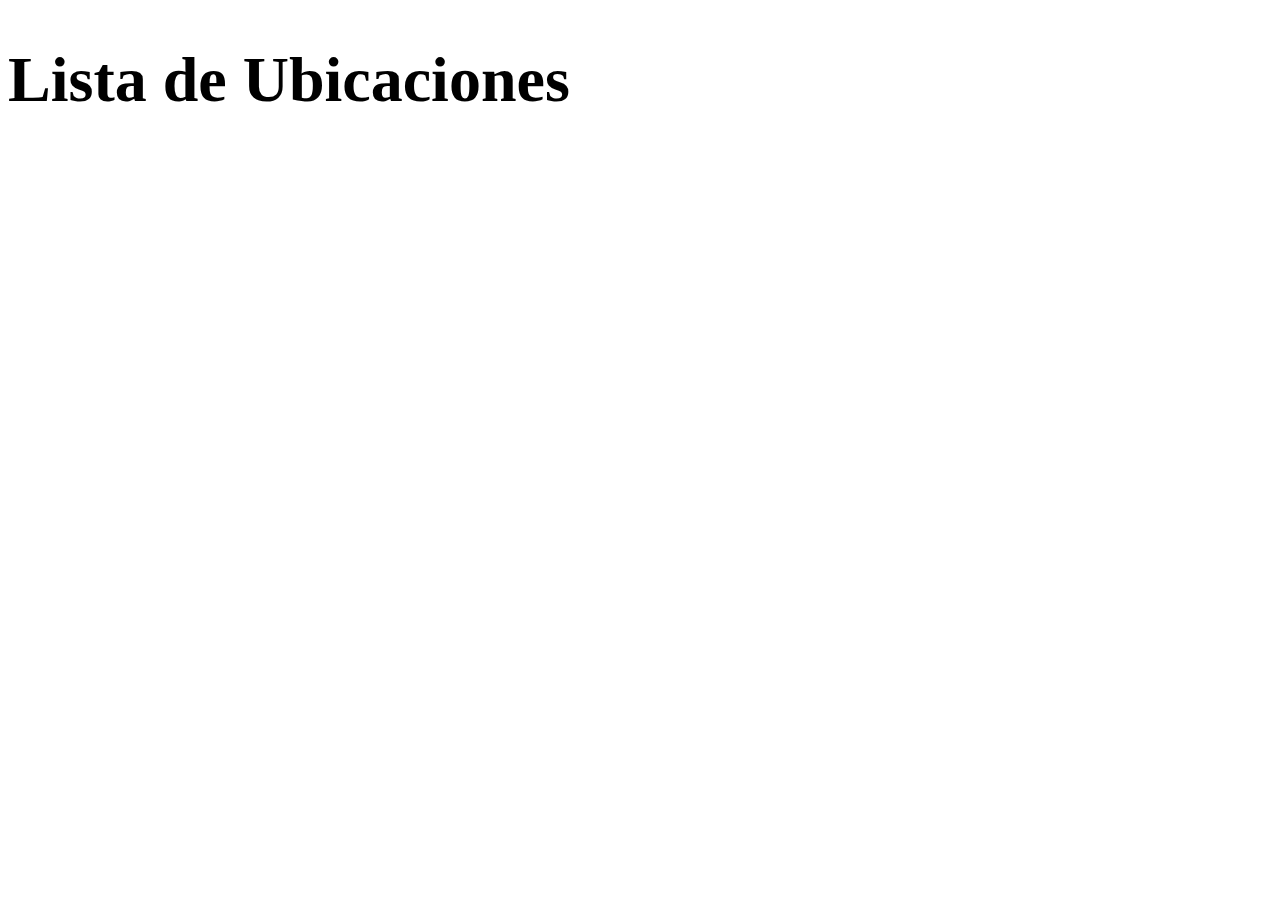
<file: index.html>
<!DOCTYPE html>
<html lang="en">
<head>
    <meta charset="UTF-8">
    <meta name="viewport" content="width=device-width, initial-scale=1.0">
    <title>Rick and morty</title>
    <link rel="stylesheet" href="style.css">
</head>
<body>
    <h1 class="encabezado">Lista de Ubicaciones</h1>
    <ul class="contenedor" id="contenedor">
        <!-- lista de ubicaciones -->
        <!--li>
            <h3>Earth (C-137)</h3>
            <p>Dimension C-137</p>
        </li-->
    </ul>
    <script src="script.js"></script>
</body>
</html>
</file>
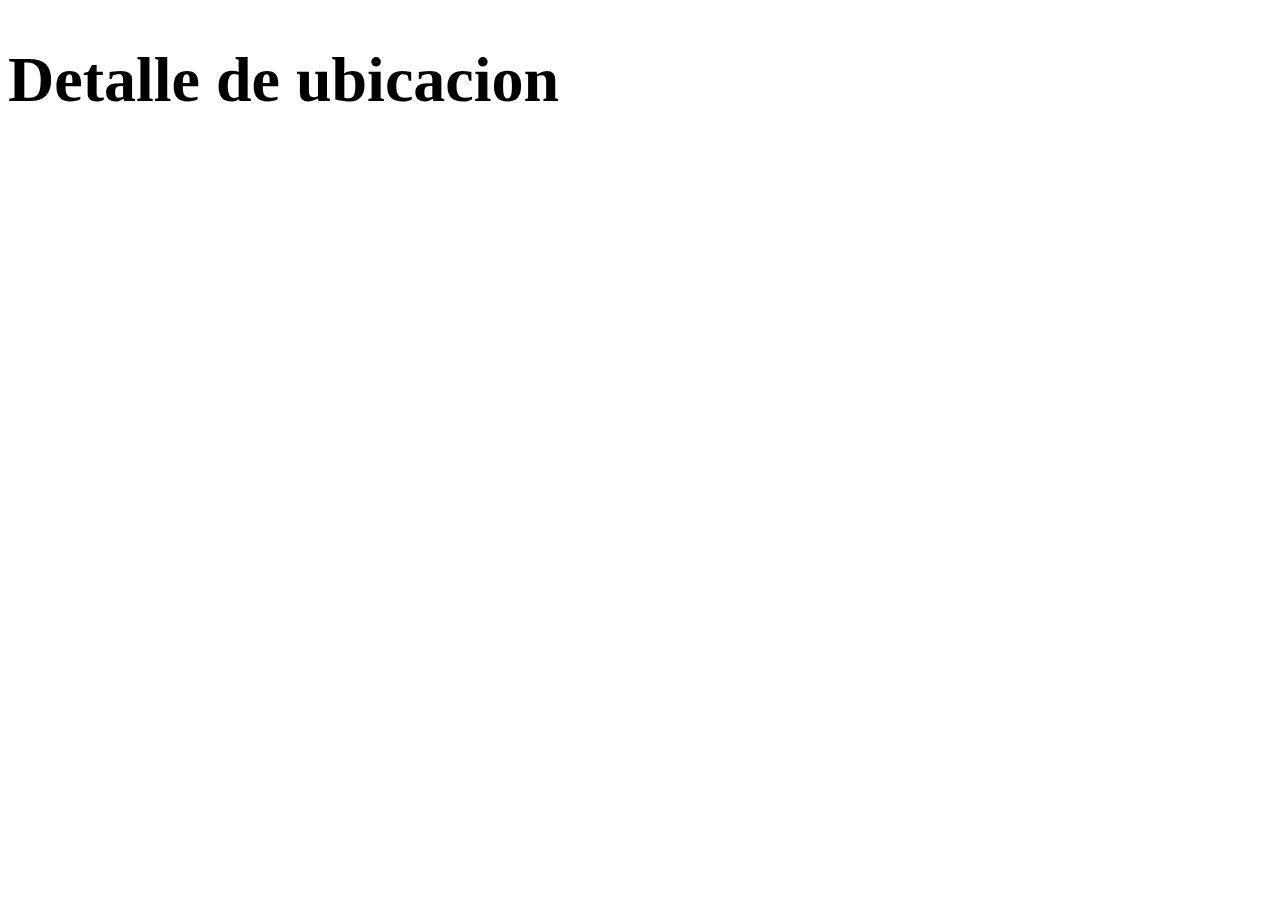
<file: detalles.html>
<!DOCTYPE html>
<html lang="en">
<head>
    <meta charset="UTF-8">
    <meta name="viewport" content="width=device-width, initial-scale=1.0">
    <title>Rick and morty</title>
    <link rel="stylesheet" href="style.css">
</head>
<body>
    <h1 class="encabezado">Detalle de ubicacion</h1>
    <ul class="contenedor" id="contenedor">
        <!-- lista de ubicaciones -->
        <!--li>
            <h3>Earth (C-137)</h3>
            <p>Dimension C-137</p>
        </li-->
    </ul>
    <script src="script-detalle.js"></script>
</body>
</html>
</file>
<file: style.css>
.encabezado {
    font-size: 4rem;
}

ul.contenedor li {
    border: 0.2rem solid #000;
    padding: 0 1rem;
    cursor: pointer;
}
</file>
